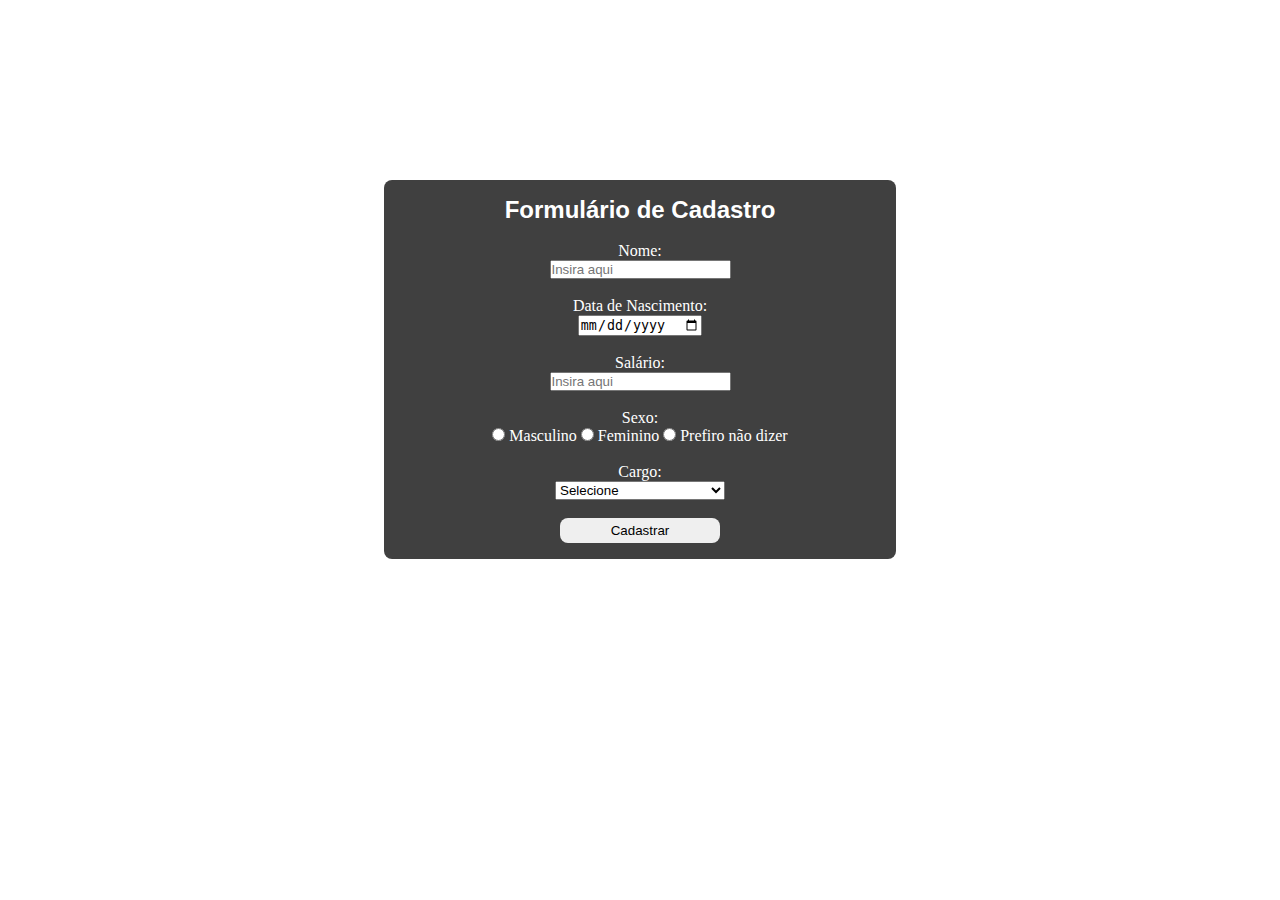
<file: atv2/index.html>
<!DOCTYPE html>
<html lang="pt-BR">
<head>
<meta charset="UTF-8">
<meta name="viewport" content="width=device-width, initial-scale=1.0">
<title>Formulário de Cadastro</title>
<link rel="stylesheet" href="style.css">
</head>
<body>
    <form action="./inserir.php" method="post">
    <h2>Formulário de Cadastro</h2><br>
<label for="nome">Nome:</label><br>
<input type="text" id="nome" name="nome" required placeholder="Insira aqui">
<br><br>

<label for="data_nascimento">Data de Nascimento:</label><br>
<input type="date" id="data_nascimento" name="data_nascimento" required>
<br><br>

<label for="salario">Salário:</label><br>
<input type="number" id="salario" name="salario" step="0.01" required placeholder="Insira aqui">
<br><br>

<label>Sexo:</label><br>
<input type="radio" name="sexo" value="Masculino" >
<label >Masculino</label>
<input type="radio" name="sexo" value="Feminino" >
<label >Feminino</label>
<input type="radio" name="sexo" value="Prefiro não dizer" >
<label>Prefiro não dizer</label>
<br><br>

<label for="cargo">Cargo:</label><br>
<select id="cargo" name="cargo" required>
<option value="">Selecione</option>
<option value="Analista de TI">Analista de TI</option>
<option value="Gestor de TI">Gestor de TI</option>
<option value="Desenvolvedor Frontend">Desenvolvedor Frontend</option>
<option value="Desenvolvedor Backend">Desenvolvedor Backend</option>
<option value="Desenvolvedor FullStack">Desenvolvedor FullStack</option>
</select>
<br><br>
<input type="submit" value="Cadastrar">
</form>
</body>
</html>


<!-- 
    Código SQL:------------------------------------------------------------------------------------

CREATE DATABASE bd_atv_02;
USE bd_atv_02;

CREATE TABLE tb_cadastro (
    id INT AUTO_INCREMENT PRIMARY KEY,
    nome VARCHAR(100) NOT NULL,
    data_nascimento DATE NOT NULL,
    salario DECIMAL(10, 2) NOT NULL,
    sexo ENUM('Masculino', 'Feminino', 'Prefiro não dizer') NOT NULL,
    cargo ENUM('Analista de TI', 'Gestor de TI', 'Desenvolvedor Frontend', 'Desenvolvedor Backend', 'Desenvolvedor FullStack') NOT NULL
);

SELECT * FROM tb_cadastro;

-->
</file>
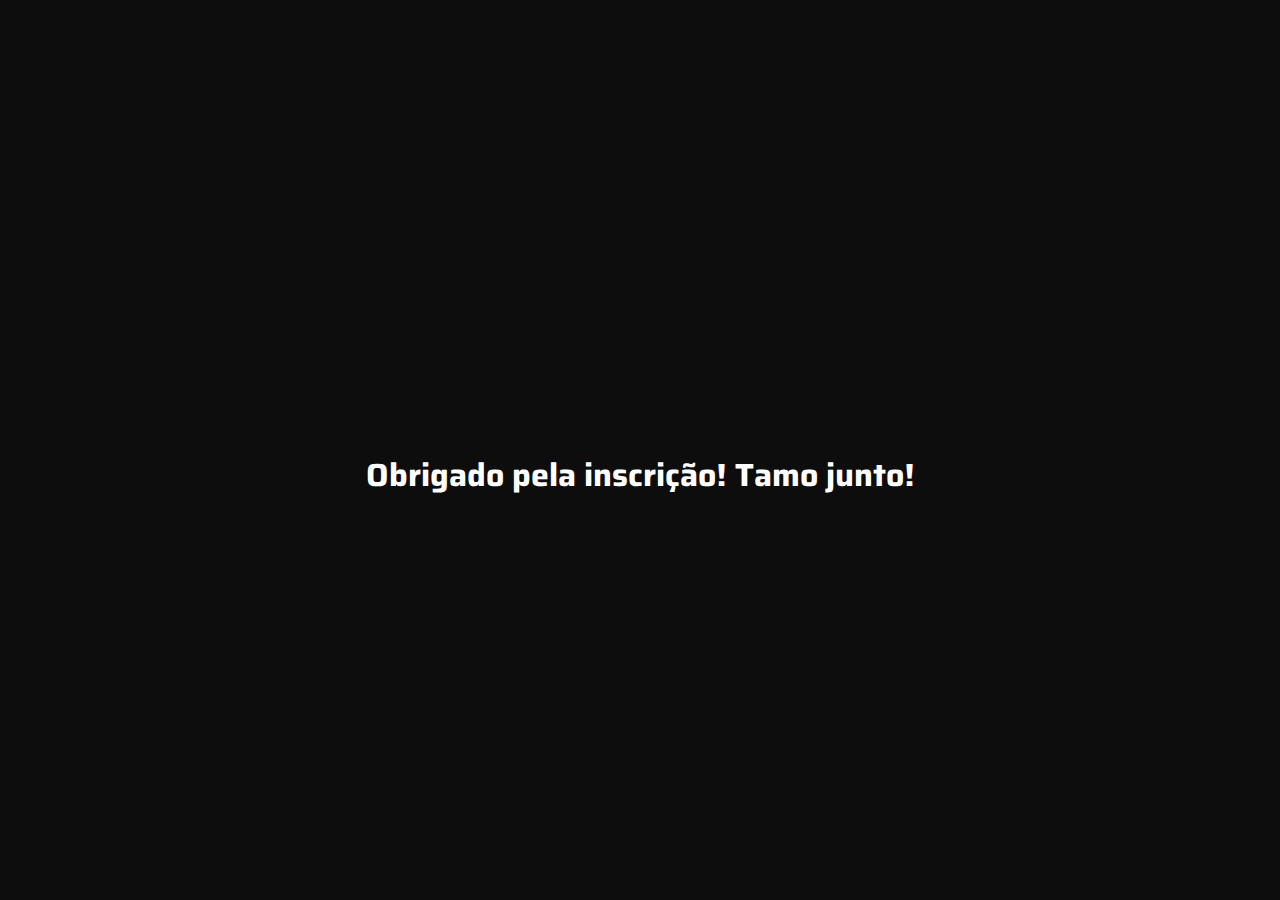
<file: atv2/agradecimento.html>
<!-- agradecimento.html -->
<!DOCTYPE html>
<html lang="en">
<head>
   <meta charset="UTF-8">
   <meta name="viewport" content="width=device-width, initial-scale=1.0">
   <title>Document</title>
   <link rel="stylesheet" href="estilo.css">
</head>
<body>
   <div id="mensagem">
       <br><br>
       <h1>Obrigado pela inscrição! Tamo junto!<br> 
       </h1>
   </div>
</body>
</html>

<!-- 
    Código SQL:------------------------------------------------------------------------------------

CREATE DATABASE bd_atv_02;
USE bd_atv_02;

CREATE TABLE tb_cadastro (
    id INT AUTO_INCREMENT PRIMARY KEY,
    nome VARCHAR(100) NOT NULL,
    data_nascimento DATE NOT NULL,
    salario DECIMAL(10, 2) NOT NULL,
    sexo ENUM('Masculino', 'Feminino', 'Prefiro não dizer') NOT NULL,
    cargo ENUM('Analista de TI', 'Gestor de TI', 'Desenvolvedor Frontend', 'Desenvolvedor Backend', 'Desenvolvedor FullStack') NOT NULL
);

SELECT * FROM tb_cadastro;

-->
</file>
<file: atv2/style.css>
*{
    margin: 0;
    padding: 0;
}

body{
    text-align: center;
    background-image: url('https://blog.quantosobra.com.br/static/456641c9c56a565aaa2d766652233214/40f67/cadastro-de-vendas.webp');
    background-size: cover;
}

form{
    background-color: rgba(0, 0, 0, 0.749);
    width: 30rem;
    margin: auto;
    margin-top: 20vh;
    padding: 1rem;
    border-radius: 0.5rem;
    color: #fff;
}

h2{
    font-family: sans-serif;
}

input[type="submit"] {
    padding: 0.3rem;
    border-radius: 0.5rem;
    border: none;
    outline: none;
    width: 10rem;
    cursor: pointer;
}

input[type="submit"]:hover {
background-color: rgba(0, 0, 255, 0.803);
color: #fff;
}
</file>
<file: atv2/estilo.css>
@import url('https://fonts.googleapis.com/css2?family=Abhaya+Libre:wght@400;500;600;700;800&display=swap ');
@import url('https://fonts.googleapis.com/css2?family=Saira:ital,wght@0,100..900;1,100..900&display=swap ');
:root{
    --preto: #040301;
    --dourado: #9C8050;
    --branco: #FFFFFF;
    --cinza_escuro: #0D0D0D;
    --titulos: 'Abhaya Libre';
    --textos: 'Saira';
}
body{
    margin: 0px;
    font-family: var(--textos);
}

#menu_topo{
    display: flex;
    background-color: var(--preto);
    align-items: center;
    justify-content: space-between;
    padding-left: 50px;
    padding-right: 50px;
    padding-top: 15px;
    padding-bottom: 15px;
}

#menu_topo img{
    height: 80px;
}
.btnArea{
    background-color: var(--dourado);
    text-align: center;
    width: fit-content;
    height: fit-content;
    padding: 15px;
    font-weight: 700;
    color: var(--branco);
}
#foto1{
    min-height: 400px;
    height: 40vw;
    margin-bottom: 50px;
}
#secao1{
    display: flex;
    background-image: url(imagens/bg1.jpg);
    background-size: cover;
    justify-content: center;
    padding-top: 60px;
    padding-bottom: 60px;
    align-items: center;
    flex-wrap: wrap-reverse;
}
#formulario{
    min-width: 300px;
    min-height: 500px;
    max-width: 300px;
    max-height: 500px;
    background-color: #48433b89;
    backdrop-filter: blur(10px);
    border: 1px solid var(--dourado);
    padding: 40px;
    margin-right: 80px;
}

#logomarca{
    height: 80px;
}
#formulario h1{
    font-family: var(--titulos);
    color: var(--dourado);
    text-transform: uppercase; /* texto em maiusculo */
    font-size: 25px;
}
#formulario p{
    color: var(--branco);
    font-size: 13px;
    text-align: justify;
}
#formulario input{
    background-color: #3d3d3dac;
    border: none;
    outline: none;
    padding-top: 20px;
    padding-bottom: 20px;
    width: 100%;
    margin-bottom: 5px;
    text-align: center;
    color: var(--branco);
}
#formulario button{
    width: 101%;
    padding-top: 20px;
    padding-bottom: 20px;
    background-color: var(--dourado);
    color: var(--branco);
    border: none;
    outline: none;
    font-weight: 800;
}
#secao2{
    background-color: var(--preto);
    padding-top: 80px;
    padding-bottom: 80px;
    display: flex;
    justify-content: center;
    flex-wrap: wrap;
}
.cartoes{
    margin-left: 5px;
    margin-right: 5px;
    margin-bottom: 80px;
    width: 350px;
    height: 320px;
    padding: 30px;
    background-color: var(--cinza_escuro);
    border: 1px solid var(--dourado);
    color: var(--branco);
}
.icones{
    background-color: var(--dourado);
    width: 50px;
    height: 50px;
    display: flex;
    align-items: center;
    justify-content: center;
    border-radius: 5px;
    margin-top: -55px;
}
#secao2 h4{
    color: var(--dourado);
    text-transform: uppercase;
    font-size: 35px;
    font-family: var(--titulos);
    margin-top: 0px;
    margin-bottom: 0px;
}

#secao3{
    background-color: var(--cinza_escuro);
    border-top: 1px solid var(--dourado);
    padding-top: 80px;
    padding-bottom: 80px;
    display: flex;
    justify-content: center;
    flex-wrap: wrap;
    color: var(--branco);
}
#foto2{
    min-height: 500px;
    height: 35vw;
    margin-bottom: 60px;
    margin-right: 100px;
}
#conteudo_secao3{
    /* border: 1px solid red; */
    min-width: 400px;
    width: 35vw;
}
.vantagens{
    display: flex;
}
.icone_vantagem{
    background-color: var(--dourado);
    min-width: 20px;
    min-height: 20px;
    max-width: 20px;
    max-height: 20px;
    display: flex;
    align-items: center;
    justify-content: center;
    border-radius: 2px;
    margin-right: 10px;
}
#conteudo_secao3 p{
    margin-top: -7px;
}

#conteudo_secao3 h1{
    font-family: var(--titulos);
    font-size: 35px;
    color: var(--dourado);
}

#secao4{
    padding-top: 80px;
    padding-bottom: 80px;
    background-color: var(--dourado);
    display: flex;
    justify-content: center;
    align-items: center;
    flex-direction: column;
}
#secao4 h1{
    font-family: var(--titulos);
    text-transform: uppercase;
    width: 70%;
    text-align: center;
    font-weight: 800;
}
#secao4 p{
    font-size: 25px;
    text-align: center;
}
#secao4 form{
    display: flex;
    flex-wrap: wrap;
    justify-content: center;
}
#secao4 input{
    min-width: 300px ;
    padding-top: 20px;
    padding-bottom: 20px;
    border: none;
    outline: none;
    background-color: #e6cb94;
    margin-right: 5px;
    margin-left: 5px;
    text-align: center;
    margin-bottom: 20px;
}
#secao4 button{
    border: none;
    outline: none;
    min-width: 300px ;
    padding-top: 20px;
    padding-bottom: 20px;
    background-color: var(--cinza_escuro);
    color: var(--branco);
    margin-right: 5px;
    margin-left: 5px;
    margin-bottom: 20px;
}

#secao5{
    background-color: var(--preto);
    padding-top: 80px;
    padding-bottom: 80px;
    display: flex;
    flex-wrap: wrap-reverse;
    justify-content: center;
    color: var(--branco);
}
#conteudo_secao5{
    /* border: 1px solid red; */
    min-width: 400px;
    width: 40vw;
    height: 500px;
}
#foto3{
    min-height: 500px;
    height: 35vw;
    margin-bottom: 50px;
}
#conteudo_secao5 h1{
    color: var(--dourado);
    font-size: 60px;
    font-family: var(--titulos);
    text-transform: uppercase; /* texto maiusculo */
}

#rodape{
    background-color: var(--cinza_escuro);
    border-top: 1px solid var(--dourado);
    display: flex;
    justify-content: space-evenly;
    color: var(--branco); 
    flex-wrap: wrap;
}
#mensagem{
    background-color: var(--cinza_escuro);
    display: flex;
    align-items: center;
    justify-content: center;
    flex-direction: column;
    color: var(--branco);
    height: 100vh;
    text-align: center;
}
#mensagem img{
    width: 30vw;
}
@media screen and (max-width:1024px){
    #formulario{
        margin: auto;
    }
    #foto2{
        margin-right: 0px;
    }
}
</file>
